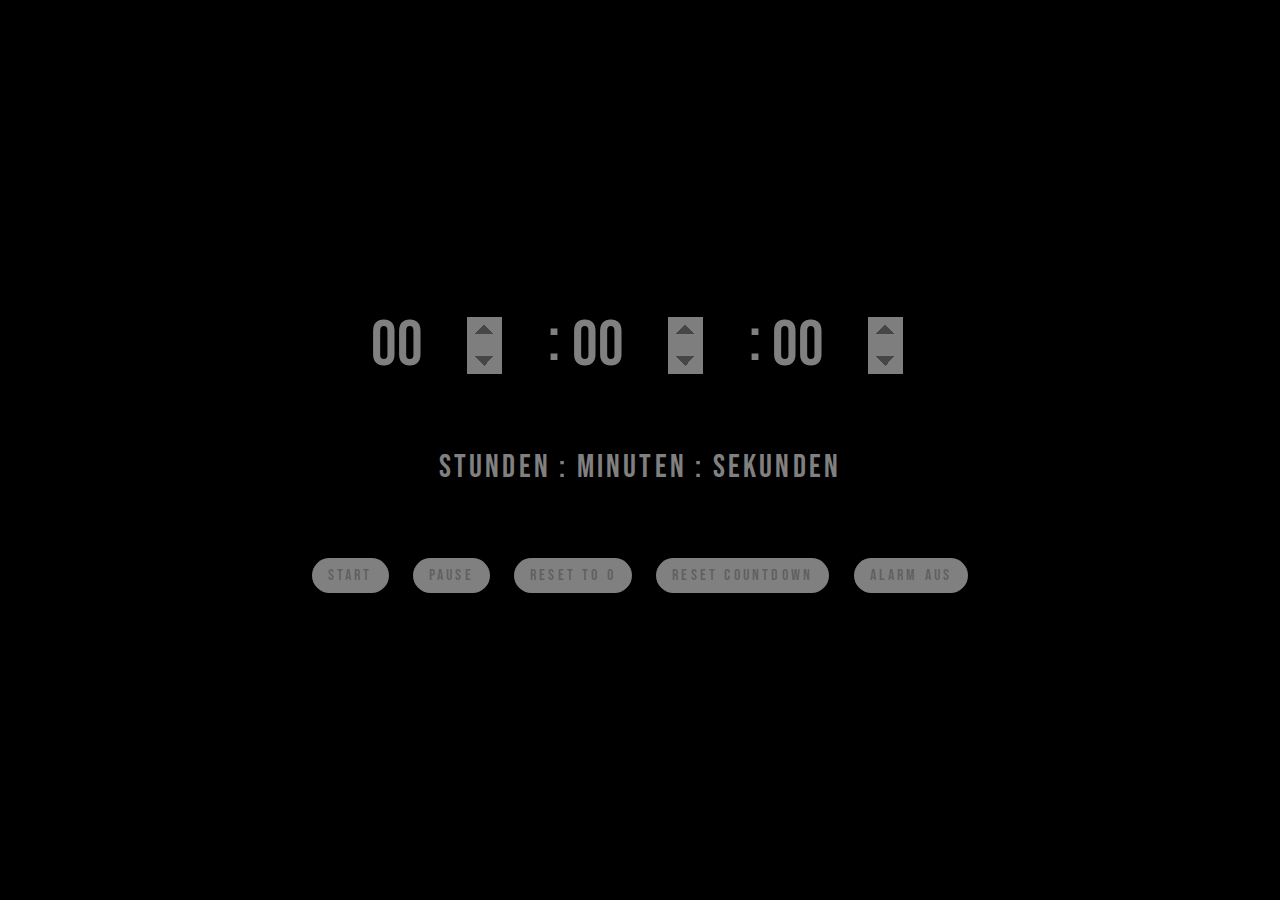
<file: Countdown/index.html>
<!DOCTYPE html>
<html lang="en">
  <head>
    <meta charset="UTF-8" />
    <meta http-equiv="X-UA-Compatible" content="IE=edge" />
    <meta name="viewport" content="width=device-width, initial-scale=1.0" />
    <link
      rel="shortcut icon"
      type="image/x-icon"
      href="./assets/images/stopwatch.png"
    />
    <title>Countdown Timer</title>
    <link rel="stylesheet" href="./index.css" />
    <link rel="preconnect" href="https://fonts.gstatic.com" />
    <link
      href="https://fonts.googleapis.com/css2?family=Bebas+Neue&display=swap"
      rel="stylesheet"
    />
  </head>
  <body>
    <div class="timer">
      <div class="clock">
        <input id="hours" type="number" min="0" max="99" step="1" value="00" />
        <span>:</span>
        <input
          id="minutes"
          type="number"
          min="00"
          max="59"
          step="1"
          value="00"
        />
        <span>:</span>
        <input
          id="seconds"
          type="number"
          min="00"
          max="59"
          step="1"
          value="00"
        />
      </div>
      <p>Stunden : Minuten : Sekunden</p>
      <div class="button">
        <button id="startButton">Start</button>
        <button id="pauseButton">Pause</button>
        <button id="resetButton">Reset to 0</button>
        <button id="resetCountdownButton">Reset Countdown</button>
        <button id="stopButton">Alarm aus</button>
      </div>
    </div>
    <script src="script.js"></script>
  </body>
</html>
</file>
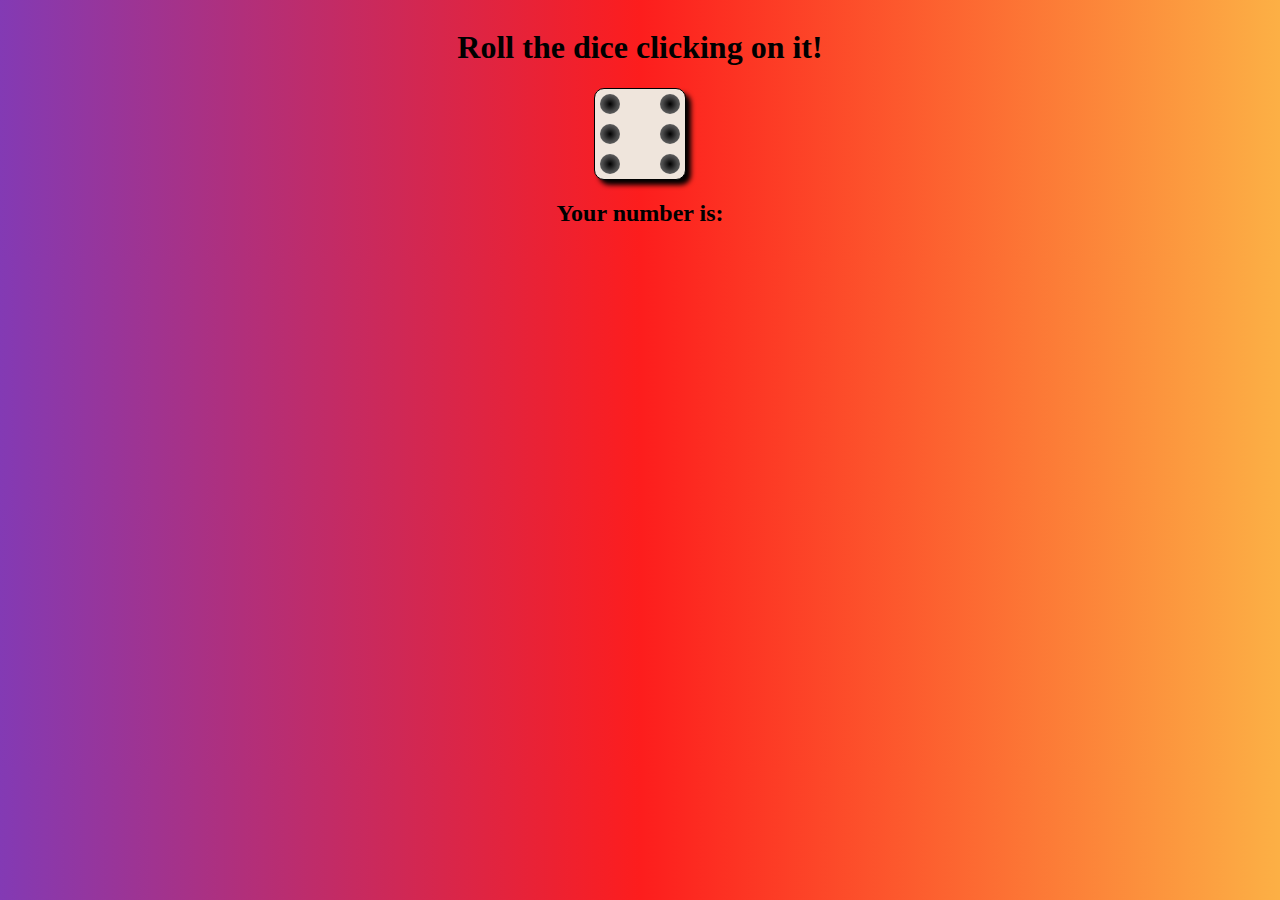
<file: Dices/index.html>
<!DOCTYPE html>
<html>
    <head>
        <title>Dices</title>
        <link rel="stylesheet" href="./style.css">
    </head>
    <body>
        <h1>Roll the dice clicking on it!</h1>
        <div class="dice">
            <div class="dice--firstRow">            
                <div class="dot active"></div>
                <div class="dot"></div>
                <div class="dot active"></div>
            </div>
            <div class="dice--secondRow">            
                <div class="dot active"></div>
                <div class="dot"></div>
                <div class="dot active"></div>
            </div>
            <div class="dice--thirdRow">            
                <div class="dot active"></div>
                <div class="dot"></div>
                <div class="dot active"></div>
            </div>
        </div>
        <h2>Your number is:<span id="number"></span></h2>
    </body>
    <script src="./index.js"></script>
    </html>
</file>
<file: Countdown/index.css>
* {
  margin: 0;
  padding: 0;
  box-sizing: border-box;
}

html {
  font-family: "Bebas Neue", cursive;
  letter-spacing: 0.1rem;
  font-size: 2rem;
}

body {
  min-height: 100vh;
  background: black;
  color: grey;
  display: flex;
  justify-content: center;
  align-items: center;
}

input,
button {
  font-family: "Bebas Neue", cursive;
  border: none;
}

p {
  padding: 2rem;
}

input {
  background-color: black;
  color: grey;
  font-size: 2rem;
}

span {
  font-size: 2rem;
  position: relative;
  top: -5.5px;
  padding-left: 1rem;
}

input[type="number"]::-webkit-inner-spin-button,
input[type="number"]::-webkit-outer-spin-button {
  opacity: 0.5;
  transform: scale(0.75);
  padding: 0 0.5rem;
}

input:focus {
  background-color: rgba(6, 158, 6, 0.55);
}

input:focus,
button:hover {
  outline-color: grey;
  color: white;
}

button {
  padding: 0.25rem 0.5rem;
  letter-spacing: 0.1rem;
  background: grey;
  border-radius: 1rem;
  margin: 0 0.25rem;
  font-size: 0.5rem;
}

#startButton:hover {
  background-color: rgba(6, 158, 6, 0.75);
}

#pauseButton:hover {
  background: rgba(0, 153, 255, 0.75);
}

#resetButton:hover {
  background: rgba(162, 10, 223, 0.89);
}

#resetCountdownButton:hover {
  background: rgba(10, 223, 223, 0.89);
}

#stopButton:hover {
  background: rgba(255, 0, 0, 0.75);
}

#stopButton:disabled:hover,
#resetButton:disabled:hover,
#pauseButton:disabled:hover,
#startButton:disabled:hover,
#resetCountdownButton:disabled:hover {
  background: grey;
  color: #606060;
}

.timer {
  display: flex;
  flex-direction: column;
  justify-content: center;
  align-items: center;
}
</file>
<file: Dices/style.css>
body {
  background: linear-gradient(
    90deg,
    rgba(131, 58, 180, 1) 0%,
    rgba(253, 29, 29, 1) 50%,
    rgba(252, 176, 69, 1) 100%
  );
  display: flex;
  flex-direction: column;
  justify-content: center;
  align-items: center;
  font-family: Cambria, Cochin, Georgia, Times, Times New Roman, serif;
}

.dice {
  width: 90px;
  height: 90px;
  border-radius: 10px;
  background-color: #efe5dc;
  display: flex;
  flex-direction: column;
  border: 1px solid black;
  box-shadow: 5px 5px 5px black;
}
.dot {
  width: 20px;
  height: 20px;
  border-radius: 15px;
  margin: 5px;
}
.active {
  width: 20px;
  height: 20px;
  border-radius: 15px;
  background: radial-gradient(
    circle,
    rgba(0, 0, 0, 1) 0%,
    rgba(70, 70, 70, 1) 49%,
    rgba(125, 125, 125, 1) 100%
  );
  margin: 5px;
}
.dice--firstRow,
.dice--secondRow,
.dice--thirdRow {
  display: flex;
}
</file>
